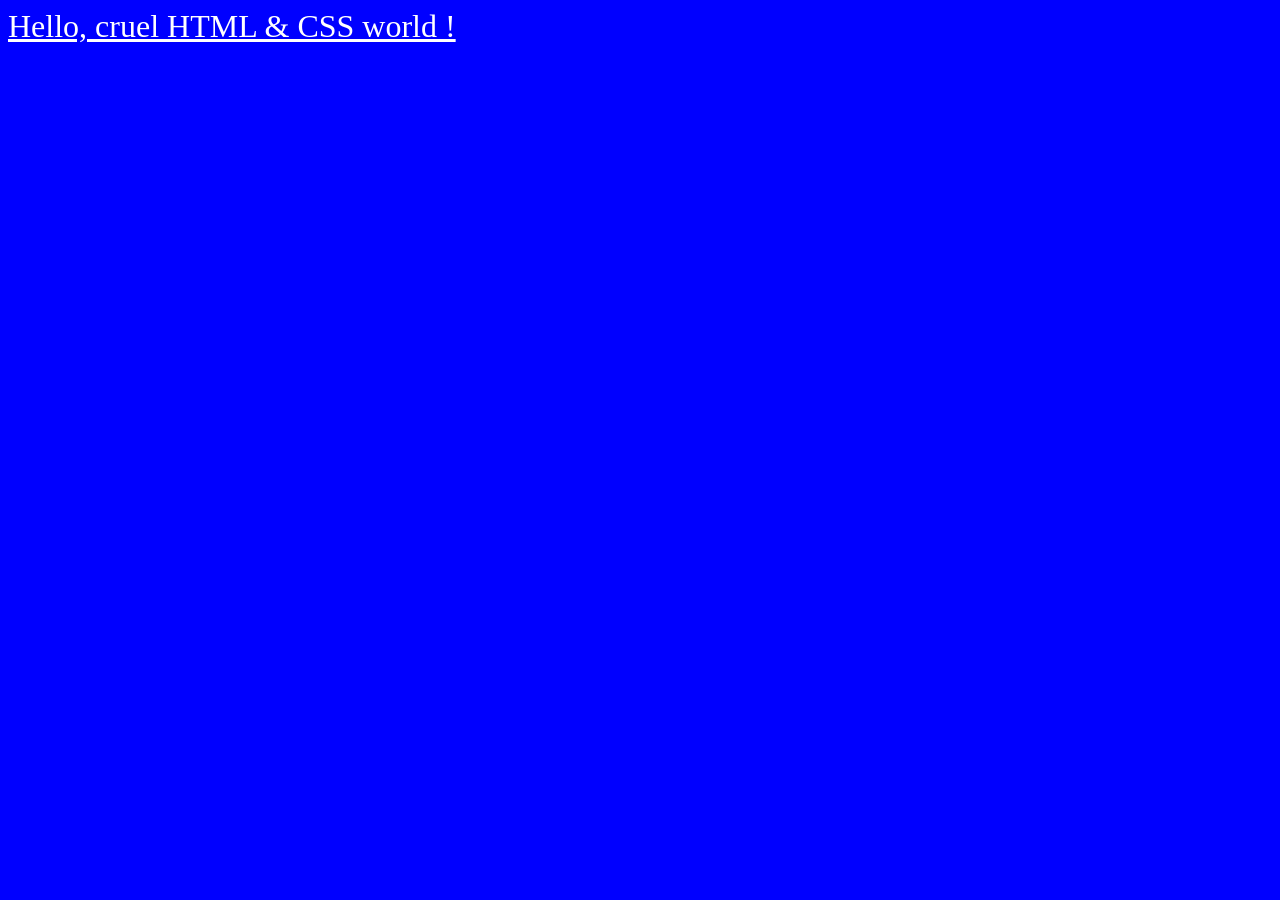
<file: hello-cruel-world.html>
<!DOCTYPE html>
<html>
<head>
    <title>Hello cruel world with HTML, CSS, and JavaScript</title>
    <style>
        body {
            background: blue;
        }
        a {
            color: white;
            font-size: 2em;
        }
    </style>
</head>
<body>
    <a href="#" title="Click me" onclick="sayHello()">Hello, cruel HTML & CSS world !</a>
</body>
<script>
    function sayHello() {
        alert("Hello, cruel JavaScript world !");
    }
</script>
</html>
</file>
